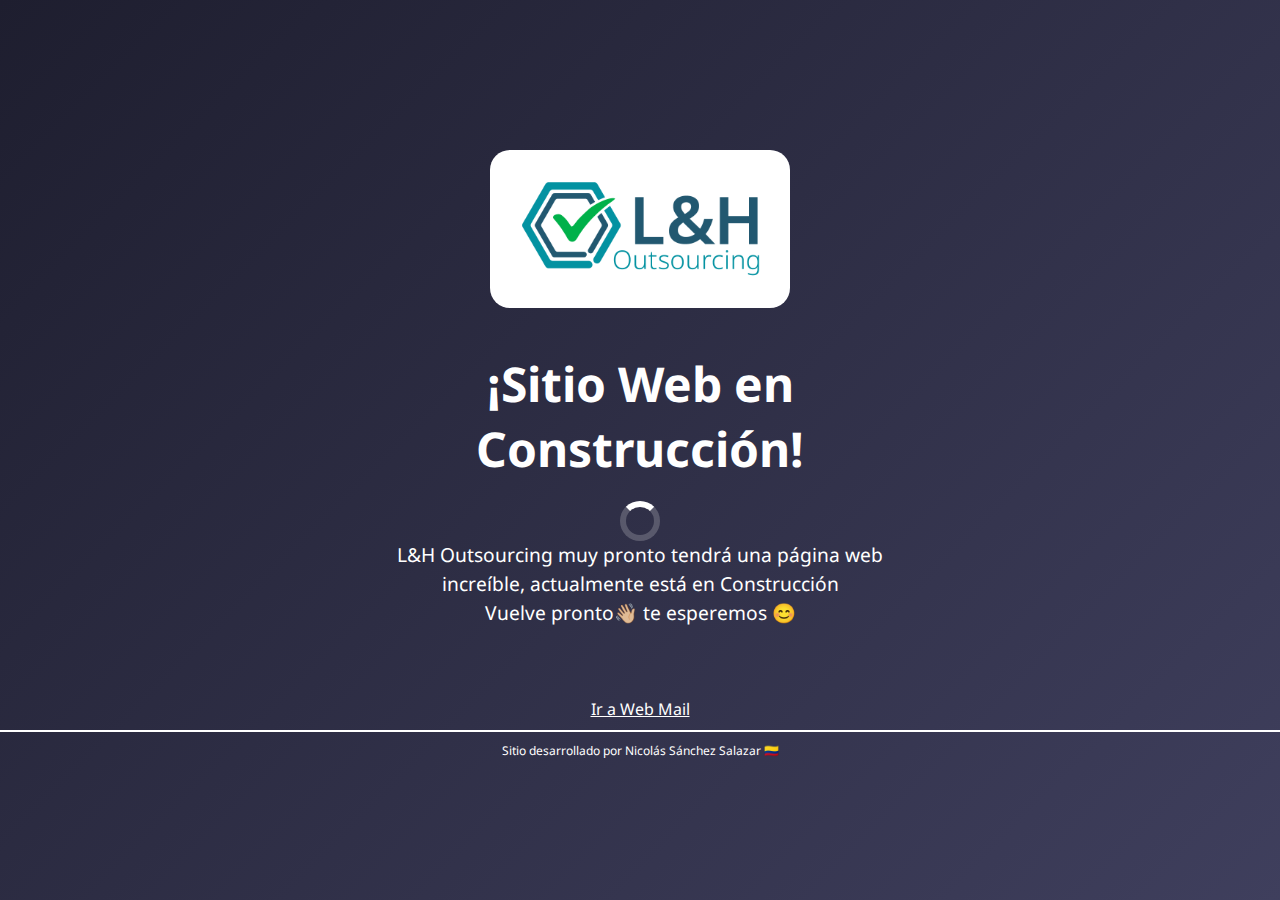
<file: index.html>
<!DOCTYPE html>
<html lang="es">
<head>
  <meta charset="UTF-8" />
  <meta name="viewport" content="width=device-width, initial-scale=1.0" />
  <title>L&H Outsourcing</title>
  <link href="https://fonts.googleapis.com/css2?family=Noto+Sans:ital,wght@0,100..900;1,100..900&display=swap" rel="stylesheet">
  <link rel="icon" href="./img/favicon.webp" type="image/x-icon" />
  <style>
    *{box-sizing:border-box;margin:0;padding:0;}body{background:linear-gradient(135deg,#1e1e2f,#3f3f5d);color:#fff;  font-family: "Noto Sans", sans-serif;
    display:flex;flex-direction:column;justify-content:center;align-items:center;height:100vh;overflow:hidden;text-align:center;}
    .container{max-width:600px;padding:40px;}.icon{font-size:80px;margin-bottom:20px;animation:bounce 2s infinite;}
    @keyframes bounce{0%,100%{transform:translateY(0);}50%{transform:translateY(-15px);}}
    h1{font-size:3em;margin-bottom:20px;}p{font-size:1.2em;margin-bottom:30px;line-height:1.5;}
    .loader{border:6px solid rgba(255,255,255,0.2);border-top:6px solid #fff;border-radius:50%;width:40px;height:40px;margin:0 auto;animation:spin 1s linear infinite;}
    #webMail{color:#fff;transition:transform 0.4s ease-in-out;}
    #webMail:hover{color:#fff;text-decoration:none;cursor:pointer;transform: scale(1.2);background-color: #1e1e2f;padding:0 10px;}
    @keyframes spin{to{transform:rotate(360deg);}}
    @media (max-width:500px){h1{font-size:2em;}.icon{font-size:60px;}}
  </style>
</head>
<body>
  <div class="container" style="cursor:grab;">
    <div class="icon"><img src="./img/L&H.webp" style="background-color:#fff;width:300px;height:auto;padding:30px;border-radius: 20px;"></div>
    <h1>¡Sitio Web en Construcción!</h1>
    <div class="loader"></div>
    <p>L&H Outsourcing muy pronto tendrá una página web increíble, actualmente está en Construcción<br>Vuelve pronto👋🏼 te esperemos 😊</p>
  </div>
  <a id="webMail" href="https://mail.zoho.com/zm" target="_blank">Ir a Web Mail</a>
  <hr style="width: 100%; border: 1px solid #fff;margin:10px 0;">
  <p style="font-size: 12px;cursor:none;">Sitio desarrollado por Nicolás Sánchez Salazar 🇨🇴</p>
</body>
</html>
</file>
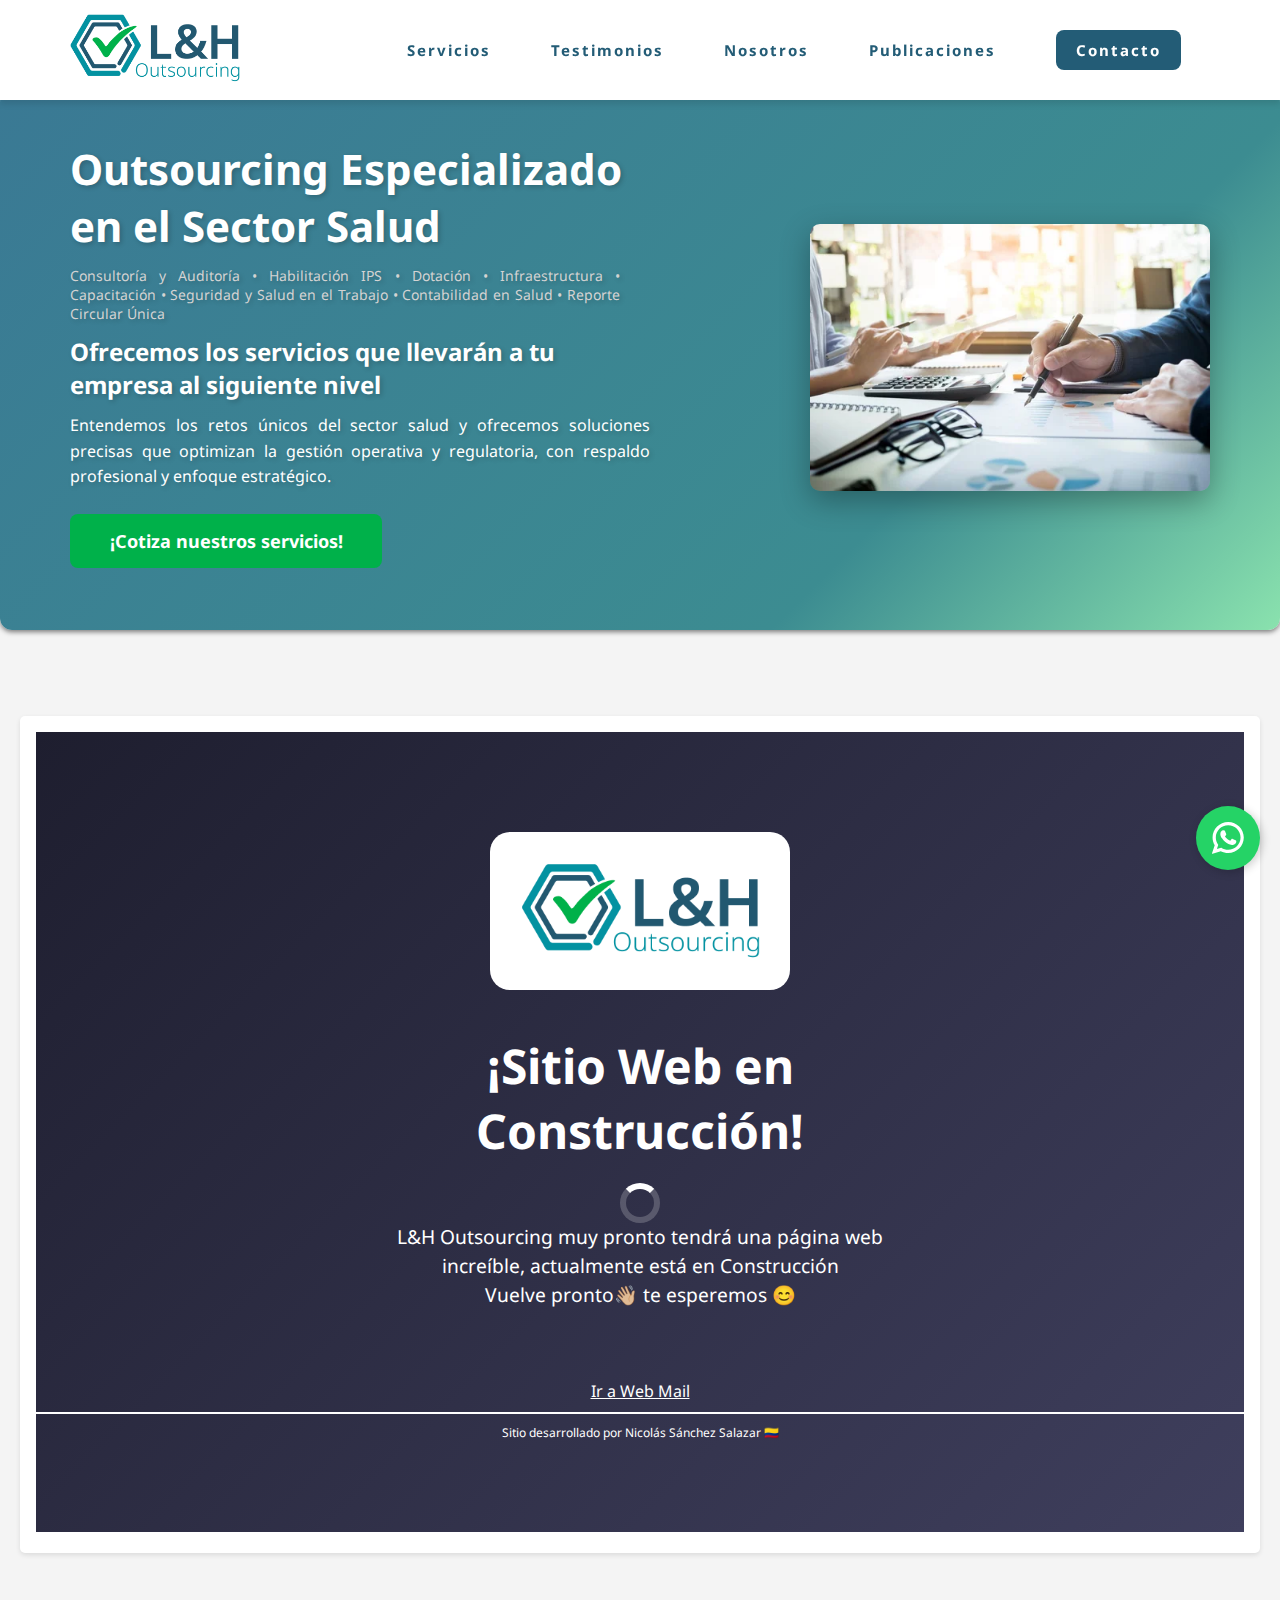
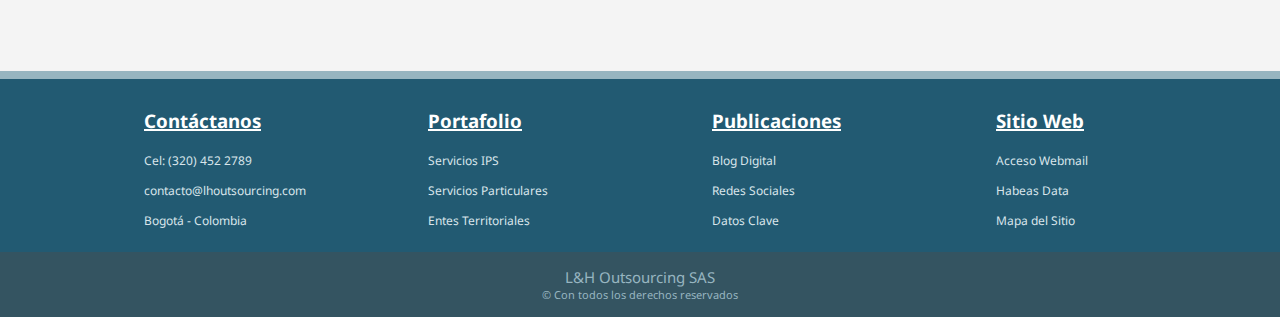
<file: beta/index.html>
<!DOCTYPE html>
<html lang="es">
    <head>
        <meta charset="UTF-8">
        <meta name="viewport" content="width=device-width, initial-scale=1.0">
        <meta name="description" content="L&H Outsourcing - Servicios para el Sector Salud en Bogotá.">
        <meta name="L&H Outsourcing" content="L&H Outsourcing">
        <title>L&H Outsourcing</title>
        <link rel="icon" href="img/favicon.webp">
        <link href="https://fonts.googleapis.com/css2?family=Noto+Sans:ital,wght@0,100..900;1,100..900&display=swap" rel="stylesheet">
        <style>
            * {box-sizing: border-box;}
            body {font-family: "Noto Sans", sans-serif; margin: 0; padding: 0; background-color: #f4f4f4;}
            body {padding-top: 90px;width: 100%;height: auto;overflow-x: hidden;}
        </style>
        <link rel="stylesheet" href="styles.css">
        <script defer>
            function includeHTML(id, path) {fetch(path).then(response => {if (!response.ok) throw new Error(`Error al cargar ${path}`);return response.text();}).then(html => {document.getElementById(id).innerHTML = html;}).catch(error => {console.error(error);});}
            document.addEventListener("DOMContentLoaded", function () { includeHTML("header", "includes/header.html"); includeHTML("footer", "includes/footer.html");});
        </script>

    </head>

    <body>
        <div id="header"></div>
        <div class="hero">
            <div class="hero-text">
                <h2><span>Outsourcing</span> Especializado en el <span id="sectorsalud">Sector Salud</span></h2>
                <div class="tags">
                    Consultoría y Auditoría • Habilitación IPS • Dotación • Infraestructura • Capacitación • Seguridad y Salud en el Trabajo • Contabilidad en Salud • Reporte Circular Única
                </div>
                <span class="highlight">Ofrecemos los servicios que llevarán a tu empresa al siguiente nivel</span>
                <p>Entendemos los retos únicos del sector salud y ofrecemos soluciones precisas que optimizan la gestión operativa y regulatoria, con respaldo profesional y enfoque estratégico.</p>            
                <a href="https://wa.me/573204522789" target="_blank" class="cta-button">¡Cotiza nuestros servicios!</a>
            </div>
            <div class="hero-image">
                <img src="img/hero-img.webp" alt="Auditoría en Salud" class="hero-img">
            </div>
        </div>

        <main>
            <br><br><br>
            <!--<section id="servicios">
                <h2>Servicios</h2>
                <p>Servicios de la empresa.</p>
            </section>
            <section id="nosotros">
                <h2>Nosotros</h2>
                <p>Información de la empresa.</p>
            </section>
            <section id="contacto-card">
                <h2>Contacto</h2>
                <p>Información y enlaces de contacto.</p>
            </section>-->

            <section id="prev" style="width: 100%; height: auto;">
                <iframe src="../index.html" style="width: 100%; height: 800px; border: none;"></iframe>
            </section>
        </main>
        <br><br><br>

        <div id="footer"></div>
        <a href="https://wa.me/573204522789" class="whatsapp-button" target="_blank">
            <img src="img/wtts.svg">
        </a>
        
        <div id="mensajeRCP">L&H Outsourcing SAS &copy; Con todos los derechos reservados</div>
        <script>
            document.addEventListener('contextmenu', function (e) {
                e.preventDefault();
                const m = document.getElementById('mensajeRCP');
                m.style.left = e.pageX + 10 + 'px';
                m.style.top = e.pageY + 10 + 'px';
                m.style.display = 'block';
                document.addEventListener('mousemove', f);
                setTimeout(() => {
                    m.style.display = 'none';
                    document.removeEventListener('mousemove', f);
                }, 3000);
            });
    
            function f(e) {
                const m = document.getElementById('mensajeRCP');
                m.style.left = e.pageX + 10 + 'px';
                m.style.top = e.pageY + 10 + 'px';
            }
    
            document.addEventListener('click', function () {
                const m = document.getElementById('mensajeRCP');
                m.style.display = 'none';
                document.removeEventListener('mousemove', f);
            });
    
            // Prevenir la selección de imágenes
            document.addEventListener('selectstart', function (e) {
                if (e.target.tagName.toLowerCase() === 'img') {
                    e.preventDefault();
                }
            });
    
            // Prevenir el arrastre de imágenes
            document.querySelectorAll('img').forEach(function (img) {
                img.setAttribute('draggable', 'false');
                img.addEventListener('dragstart', function (e) {
                    e.preventDefault();
                });
            });
            // Prevent Ctrl+C (Copy)
            document.addEventListener('keydown', function (e) {
                if (e.ctrlKey && e.key === 'c') {
                    e.preventDefault();
                    const m = document.getElementById('mensajeRCP');
                    m.style.left = e.pageX + 10 + 'px';
                    m.style.top = e.pageY + 10 + 'px';
                    m.style.display = 'block';
                    setTimeout(() => {
                        m.style.display = 'none';
                    }, 3000);
                }
            });
        </script>
    </body>
</html>

    <!--<script>
        // Prevenir la selección en dispositivos móviles
        document.addEventListener('touchstart', function (e) {
            e.preventDefault();  // Prevenir la selección del texto en pantallas táctiles
        });
        // Opcionalmente,  agregar una advertencia
        // document.addEventListener('selectstart', function (e) {
        //     alert("La selección de texto está deshabilitada en este sitio.");
        //     e.preventDefault();  // Evitar la acción de seleccionar texto
        // });
    </script>-->
</file>
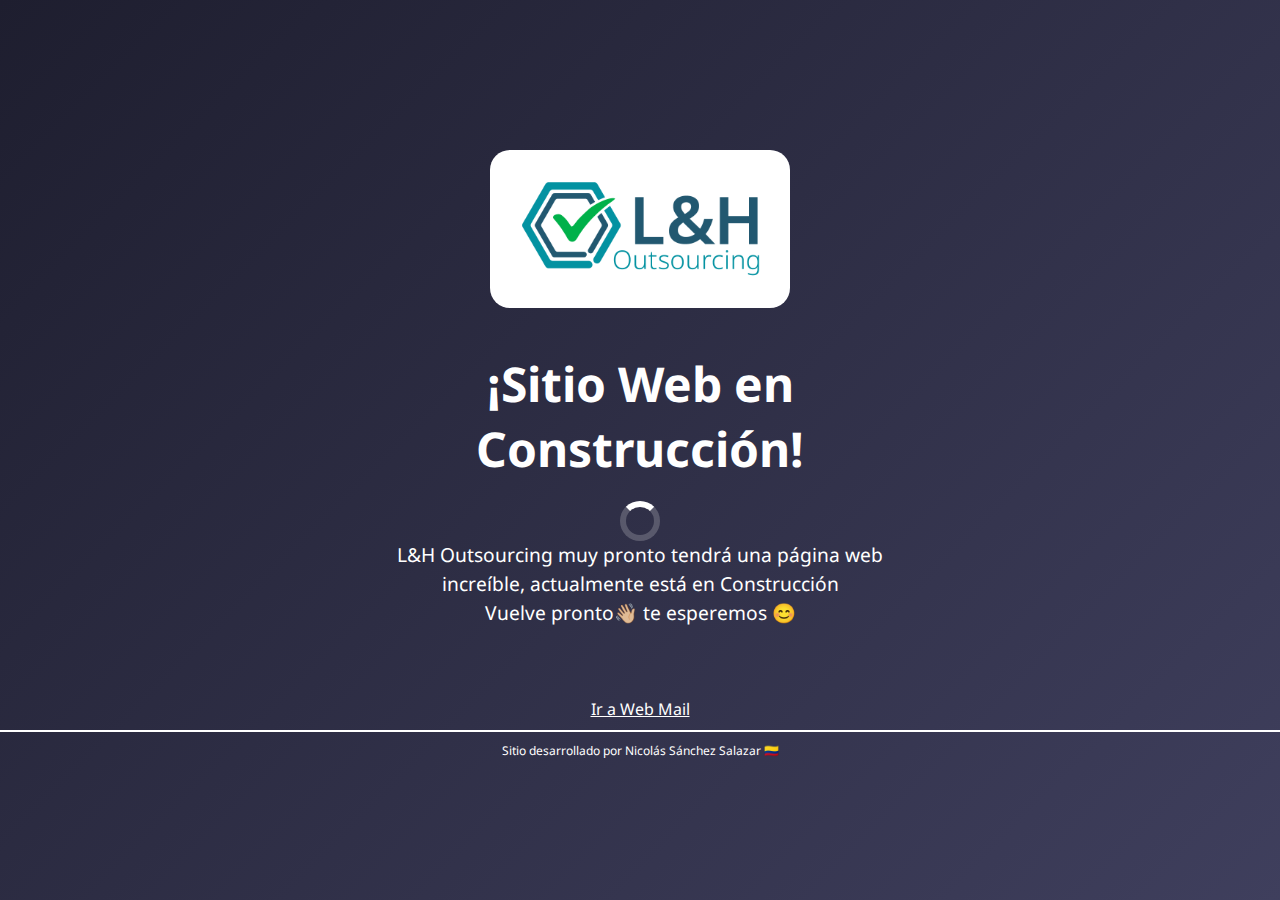
<file: prev.html>
<!DOCTYPE html>
<html lang="es">
<head>
  <meta charset="UTF-8" />
  <meta name="viewport" content="width=device-width, initial-scale=1.0" />
  <title>L&H Outsourcing</title>
  <link href="https://fonts.googleapis.com/css2?family=Noto+Sans:ital,wght@0,100..900;1,100..900&display=swap" rel="stylesheet">
  <link rel="icon" href="./img/favicon.webp" type="image/x-icon" />
  <style>
    *{box-sizing:border-box;margin:0;padding:0;}body{background:linear-gradient(135deg,#1e1e2f,#3f3f5d);color:#fff;  font-family: "Noto Sans", sans-serif;
    display:flex;flex-direction:column;justify-content:center;align-items:center;height:100vh;overflow:hidden;text-align:center;}

    .container{max-width:600px;padding:40px;}.icon{font-size:80px;margin-bottom:20px;animation:bounce 2s infinite;}

    @keyframes bounce{0%,100%{transform:translateY(0);}50%{transform:translateY(-15px);}}

    h1{font-size:3em;margin-bottom:20px;}p{font-size:1.2em;margin-bottom:30px;line-height:1.5;}

    .loader{border:6px solid rgba(255,255,255,0.2);border-top:6px solid #fff;border-radius:50%;width:40px;height:40px;margin:0 auto;animation:spin 1s linear infinite;}
   

    #webMail{color:#fff;transition:transform 0.4s ease-in-out;}
    #webMail:hover{color:#fff;text-decoration:none;cursor:pointer;transform: scale(1.2);background-color: #1e1e2f;padding:0 10px;}
    @keyframes spin{to{transform:rotate(360deg);}}
    @media (max-width:500px){h1{font-size:2em;}.icon{font-size:60px;}}

  </style>
</head>
<body>
  <div class="container" style="cursor:grab;">
    <div class="icon"><img src="./img/L&H.webp" style="background-color:#fff;width:300px;height:auto;padding:30px;border-radius: 20px;"></div>
    <h1>¡Sitio Web en Construcción!</h1>
    <div class="loader"></div>
    <p>L&H Outsourcing muy pronto tendrá una página web increíble, actualmente está en Construcción<br>Vuelve pronto👋🏼 te esperemos 😊</p>
  </div>
  <a id="webMail" href="https://mail.zoho.com/zm" target="_blank">Ir a Web Mail</a>
  <hr style="width: 100%; border: 1px solid #fff;margin:10px 0;">
  <p style="font-size: 12px;cursor:none;">Sitio desarrollado por Nicolás Sánchez Salazar 🇨🇴</p>
</body>
</html>
</file>
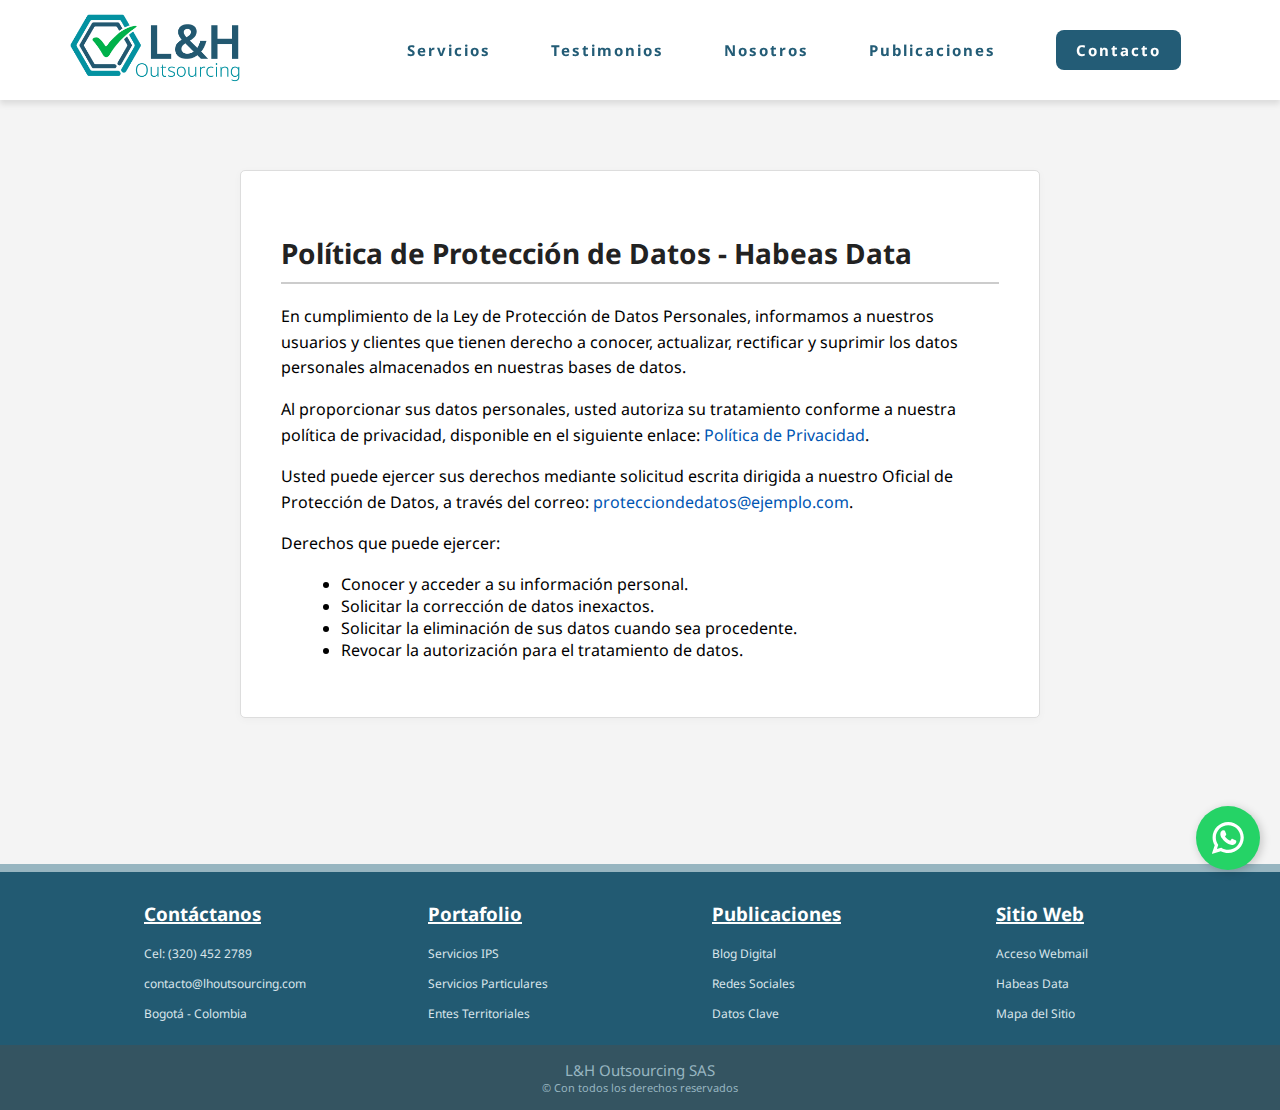
<file: beta/habeasdata.html>
<!DOCTYPE html>
<html lang="es">
    <head>
        <meta charset="UTF-8">
        <meta name="viewport" content="width=device-width, initial-scale=1.0">
        <meta name="description" content="L&H Outsourcing - Servicios para el Sector Salud en Bogotá.">
        <meta name="L&H Outsourcing" content="L&H Outsourcing">
        <title>Habeas Data | L&H Outsourcing</title>
        <link rel="icon" href="img/favicon.webp">
        <link href="https://fonts.googleapis.com/css2?family=Noto+Sans:ital,wght@0,100..900;1,100..900&display=swap" rel="stylesheet">
        <style>
            * {box-sizing: border-box;}
            body {font-family: "Noto Sans", sans-serif; margin: 0; padding: 0; background-color: #f4f4f4;}
            body {padding-top: 90px;width: 100%;height: auto;overflow-x: hidden;}
        </style>
        <link rel="stylesheet" href="styles.css">
        <script defer>
            function includeHTML(id, path) {fetch(path).then(response => {if (!response.ok) throw new Error(`Error al cargar ${path}`);return response.text();}).then(html => {document.getElementById(id).innerHTML = html;}).catch(error => {console.error(error);});}
            document.addEventListener("DOMContentLoaded", function () { includeHTML("header", "includes/header.html"); includeHTML("footer", "includes/footer.html");});
        </script>
        <style>
            .habeas-data-section {
            max-width: 800px;
            margin: 60px auto;
            padding: 40px;
            background-color: #ffffff;
            border: 1px solid #ddd;
            box-shadow: 0 2px 8px rgba(0, 0, 0, 0.03);
            }

            .habeas-data-section h2 {
            font-size: 28px;
            margin-bottom: 20px;
            color: #222;
            border-bottom: 2px solid #ccc;
            padding-bottom: 10px;
            }

            .habeas-data-section p {
            line-height: 1.6;
            margin-bottom: 16px;
            }

            .habeas-data-section ul {
            margin-left: 20px;
            }

            .habeas-data-section a {
            color: #0056b3;
            text-decoration: none;
            }

            .habeas-data-section a:hover {
            text-decoration: underline;
            }
        </style>
    </head>

    <body>
        <div id="header"></div>
        <main>
            <section class="habeas-data-section">
                <h2>Política de Protección de Datos - Habeas Data</h2>
                <p>
                  En cumplimiento de la Ley de Protección de Datos Personales, informamos a nuestros usuarios y clientes que tienen derecho a conocer, actualizar, rectificar y suprimir los datos personales almacenados en nuestras bases de datos.
                </p>
                <p>
                  Al proporcionar sus datos personales, usted autoriza su tratamiento conforme a nuestra política de privacidad, disponible en el siguiente enlace:
                  <a href="/politica-de-privacidad.pdf" target="_blank">Política de Privacidad</a>.
                </p>
                <p>
                  Usted puede ejercer sus derechos mediante solicitud escrita dirigida a nuestro Oficial de Protección de Datos, a través del correo:
                  <a href="mailto:protecciondedatos@ejemplo.com">protecciondedatos@ejemplo.com</a>.
                </p>
                <p>
                  Derechos que puede ejercer:
                </p>
                <ul>
                  <li>Conocer y acceder a su información personal.</li>
                  <li>Solicitar la corrección de datos inexactos.</li>
                  <li>Solicitar la eliminación de sus datos cuando sea procedente.</li>
                  <li>Revocar la autorización para el tratamiento de datos.</li>
                </ul>
              </section>
            
            
        </main>
        <br><br><br>
        <div id="footer"></div>


        <a href="https://wa.me/573204522789" class="whatsapp-button" target="_blank">
            <img src="img/wtts.svg">
        </a>
        
        <div id="mensajeRCP">L&H Outsourcing SAS &copy; Con todos los derechos reservados</div>
        <script>
            document.addEventListener('contextmenu', function (e) {
                e.preventDefault();
                const m = document.getElementById('mensajeRCP');
                m.style.left = e.pageX + 10 + 'px';
                m.style.top = e.pageY + 10 + 'px';
                m.style.display = 'block';
                document.addEventListener('mousemove', f);
                setTimeout(() => {
                    m.style.display = 'none';
                    document.removeEventListener('mousemove', f);
                }, 3000);
            });
    
            function f(e) {
                const m = document.getElementById('mensajeRCP');
                m.style.left = e.pageX + 10 + 'px';
                m.style.top = e.pageY + 10 + 'px';
            }
    
            document.addEventListener('click', function () {
                const m = document.getElementById('mensajeRCP');
                m.style.display = 'none';
                document.removeEventListener('mousemove', f);
            });
    
            // Prevenir la selección de imágenes
            document.addEventListener('selectstart', function (e) {
                if (e.target.tagName.toLowerCase() === 'img') {
                    e.preventDefault();
                }
            });
    
            // Prevenir el arrastre de imágenes
            document.querySelectorAll('img').forEach(function (img) {
                img.setAttribute('draggable', 'false');
                img.addEventListener('dragstart', function (e) {
                    e.preventDefault();
                });
            });
            // Prevent Ctrl+C (Copy)
            document.addEventListener('keydown', function (e) {
                if (e.ctrlKey && e.key === 'c') {
                    e.preventDefault();
                    const m = document.getElementById('mensajeRCP');
                    m.style.left = e.pageX + 10 + 'px';
                    m.style.top = e.pageY + 10 + 'px';
                    m.style.display = 'block';
                    setTimeout(() => {
                        m.style.display = 'none';
                    }, 3000);
                }
            });
        </script>
    </body>
</html>

    <!--<script>
        // Prevenir la selección en dispositivos móviles
        document.addEventListener('touchstart', function (e) {
            e.preventDefault();  // Prevenir la selección del texto en pantallas táctiles
        });
        // Opcionalmente,  agregar una advertencia
        // document.addEventListener('selectstart', function (e) {
        //     alert("La selección de texto está deshabilitada en este sitio.");
        //     e.preventDefault();  // Evitar la acción de seleccionar texto
        // });
    </script>-->
</file>
<file: beta/styles.css>
@import url('./css/hero.css');
@import url('./css/wtts.css');
@import url('./css/rcp.css');

main {padding: 20px;width:100%;height:auto;}

section {
    margin-bottom: 2rem;
    background: #fff;
    padding: 1rem;
    border-radius: 5px;
    box-shadow: 0 2px 5px rgba(0, 0, 0, 0.1);
}
</file>
